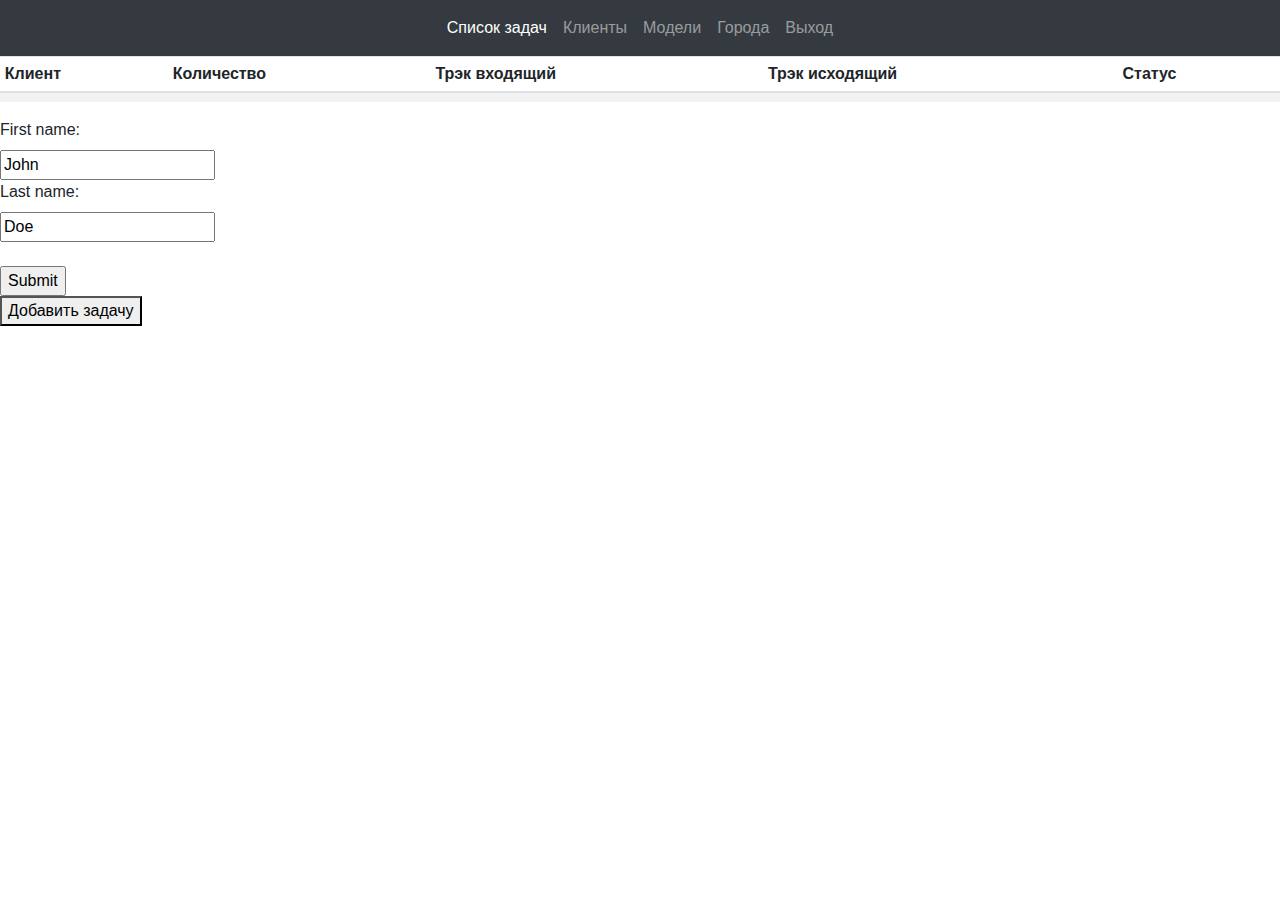
<file: src/main/resources/templates/index.html>
<!DOCTYPE html> <!-- Объявление формата документа -->
<html xmlns:th="http://www.thymeleaf.org" lang="en">
<head>
    <meta charset="UTF-8">
    <title>Главная страница</title>
    <link rel="stylesheet" href="https://stackpath.bootstrapcdn.com/bootstrap/4.5.2/css/bootstrap.min.css">
    <link rel="stylesheet"th:href="@{/css/modalStyle.css}">

</head>
<body>

    <nav class="navbar navbar-expand-lg navbar-dark bg-dark" aria-label="Tenth navbar example">
        <div class="container-fluid">
            <button class="navbar-toggler" type="button" data-bs-toggle="collapse" data-bs-target="#navbarsExample08" aria-controls="navbarsExample08" aria-expanded="false" aria-label="Toggle navigation">
                <span class="navbar-toggler-icon"></span>
            </button>

            <div class="collapse navbar-collapse justify-content-md-center" id="navbarsExample08">
                <ul class="navbar-nav">
                    <li class="nav-item">
                        <a class="nav-link active" aria-current="page" href="#">Список задач</a>
                    </li>
                    <li class="nav-item">
                        <a class="nav-link" href="#">Клиенты</a>
                    </li>
                    <li class="nav-item">
                        <a class="nav-link" href="#">Модели</a>
                    </li>
                    <li class="nav-item">
                        <a class="nav-link" href="#">Города</a>
                    </li>


                    </li>
                </ul>
                <ul class="navbar-nav">
                    <li class="nav-item" >
                        <a class="nav-link" href="/logout">Выход</a>
                    </li>
                </ul>
            </div>
        </div>
    </nav>
    <style>
        table {
            width: 100%; /* Ширина таблицы */
        }
        td {
            padding: 5px; /* Поля в ячейках */
        }
        td:first-child {
            cursor: pointer; /* Вид курсора */
        }
    </style>
    <div class="table-responsive">
        <table class="table table-striped table-sm">
            <thead>
            <tr>
                <th>Клиент</th>
                <th>Количество</th>
                <th>Трэк входящий</th>
                <th>Трэк исходящий</th>
                <th>Статус</th>
            </tr>
            </thead>
            <tbody>
            <tr th:each = "task : ${tasks}">
                <td th:class="client"
                    th:text = "${task.getClient().getName()}"
                    th:id="${task.getClient().getClientId()}"
                    onclick="showClient(this.id)">
                </td>
                <td th:text = "${task.getQuantity()}"></td>
                <td th:text = "${task.getTrackNumber()}"></td>
                <td th:text = "${task.getTrackNumberOut()}"}></td>
                <td th:text = "${task.getStatus()}"></td>
            </tr>
            </tbody>
        </table>
    </div>
    <div class="modal-overlay" id="clientModal">
        <div class="modal">

            <div class="modal-content">
                <div class="table-responsive">
                    <table class="table table-striped table-sm">
                        <thead>
                        <tr>
                            <th>Имя</th>
                            <th>Город</th>
                            <th>Адресс</th>
                            <th>Телефон</th>
                            <th>Модель аппарата</th>
                        </tr>
                        </thead>
                        <tbody>
                        <tr>
                            <td class="Client" th:name="clientName"></td>
                            <td class="Client" th:name="clientCity"></td>
                            <td class="Client" th:name="adres"></td>
                            <td class="Client" th:name="phone"></td>
                            <td class="Client" th:name="model"></td>
                        </tr>
                        </tbody>
                    </table>
                </div>
            </div><!-- content -->

        </div><!-- modal -->
    </div>

    <div class="modal-overlay1" id="addFormModal">
        <div class="modal1">
            <div class="modal-content1">
                <form action="/action_page.php">
                    <label for="fname">First name:</label><br>
                    <input type="text" id="fname" name="fname" value="John"><br>
                    <label for="lname">Last name:</label><br>
                    <input type="text" id="lname" name="lname" value="Doe"><br><br>
                    <input type="submit" value="Submit">
                </form>
            </div>
        </div>
    </div><!-- overlay -->

    <button class="modalAddForm" onclick="addForm()">
        Добавить задачу
    </button>
    <script src='https://ajax.googleapis.com/ajax/libs/jquery/3.0.0/jquery.min.js'></script>
    <script th:src="@{/js/index.js}"></script>


 <!-- Основная часть документа -->
</body>
</html>
</file>
